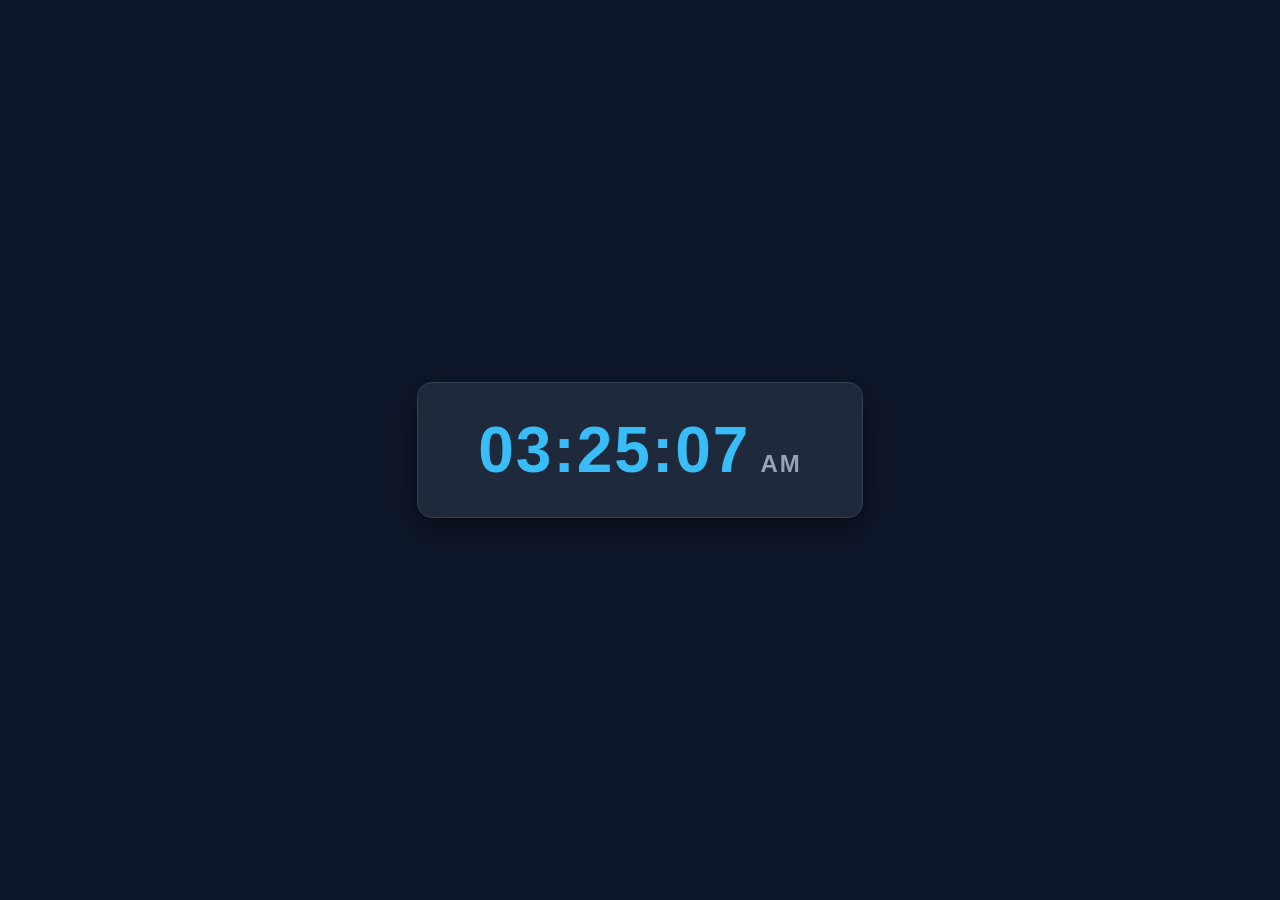
<file: index.html>
<!DOCTYPE html>
<html lang="en">
<head>
    <meta charset="UTF-8">
    <meta name="viewport" content="width=device-width, initial-scale=1.0">
    <title>Simple Digital Clock</title>
    <style>
        /* Reset and center everything */
        * {
            margin: 0;
            padding: 0;
            box-sizing: border-box;
        }

        body {
            display: flex;
            justify-content: center;
            align-items: center;
            min-height: 100vh;
            background: #0f172a; /* Dark sleek background */
            font-family: 'Segoe UI', Tahoma, Geneva, Verdana, sans-serif;
        }

        /* Clock Container */
        .clock-container {
            background: #1e293b;
            padding: 30px 60px;
            border-radius: 15px;
            box-shadow: 0 10px 30px rgba(0, 0, 0, 0.5);
            border: 1px solid #334155;
            text-align: center;
        }

        /* Time Display */
        .time {
            font-size: 4rem;
            font-weight: bold;
            color: #38bdf8; /* Bright neon blue */
            letter-spacing: 2px;
        }

        /* Session (AM/PM) */
        .session {
            font-size: 1.5rem;
            color: #94a3b8;
            margin-left: 10px;
            text-transform: uppercase;
        }
    </style>
</head>
<body>

    <div class="clock-container">
        <div class="time">
            <span id="hours">00</span>:<span id="minutes">00</span>:<span id="seconds">00</span><span id="session" class="session">AM</span>
        </div>
    </div>

    <script>
        function updateClock() {
            // 1. Get the current date and time
            const now = new Date();
            let hours = now.getHours();
            let minutes = now.getMinutes();
            let seconds = now.getSeconds();
            let session = "AM";

            // 2. Convert to 12-hour format and set AM/PM
            if (hours === 0) {
                hours = 12; // Midnight condition
            }
            if (hours > 12) {
                hours = hours - 12;
                session = "PM";
            }

            // 3. Add leading zeros if numbers are less than 10
            hours = hours < 10 ? "0" + hours : hours;
            minutes = minutes < 10 ? "0" + minutes : minutes;
            seconds = seconds < 10 ? "0" + seconds : seconds;

            // 4. Inject the values into the HTML
            document.getElementById("hours").innerText = hours;
            document.getElementById("minutes").innerText = minutes;
            document.getElementById("seconds").innerText = seconds;
            document.getElementById("session").innerText = session;
        }

        // 5. Call the function every 1000ms (1 second)
        setInterval(updateClock, 1000);

        // Run the function immediately on page load so it doesn't show 00:00:00 initially
        updateClock();
    </script>

</body>
</html>
</file>
